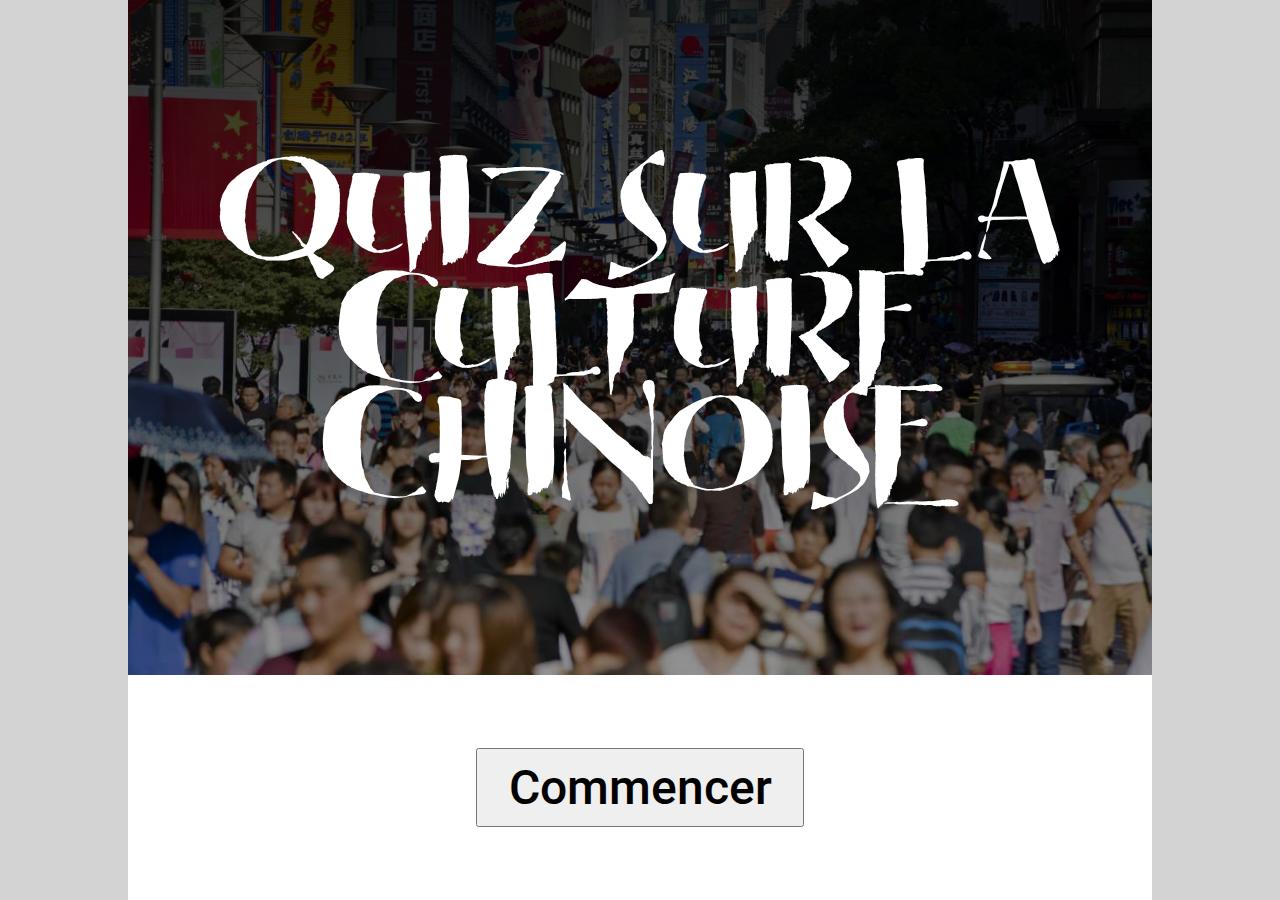
<file: index.html>
<!DOCTYPE html>
<html lang="fr-CA">
	<head>
		<title>TP1 Prog Web 1 - Alexis et Haoyang</title>
		<meta charset="utf-8">
        <meta name="author"
        content="Alexis Rochon"/>
        <meta name="description"
              content="La page d'accueil du TP1 en programmation web 1 de Alexis et Haoyang"/>
        <link href="css/normalize.css" rel="stylesheet" type="text/css"/>
		<link href="css/style.css" rel="stylesheet" type="text/css">
		<link rel="stylesheet" href="./css/uikit.min.css">
		<link rel="stylesheet" href="./js/uikit.min.js">
	</head>

	<body>
			<div class="global" id="pageacc">

				<header id="headerAcc">
					<h1 class="uk-animation-fade" id="h1acc">QUIZ  SUR  LA  CULTURE  CHINOISE</h1>
				</header>

				<section id="section1">		
					<input 
						class="stylebutton uk-animation-scale-up"
						type="button"
						value="Commencer">
						
				</section>
			</div>

			<div class="global" id="pageniveau">

				<header id="headerNiv">
					<h1 id="h12">Difficulté</h1>
				</header>

				<section id="section2">		
					<input  id="button2" 
							class="stylebutton uk-animation-scale-up"
							type="button"
							value="Novice">				
					<input  id="button3" 
							class="stylebutton uk-animation-scale-up"
							type="button"
							value="Expert">
				</section>
			</div>
			   
			<div class="global" id="pagequestionNovice">

				<header id="headerNov">
					<h1 id="h1question">Question <span id="spanNumero">1</span> 
					[<span id="spanNiveau">Niveau</span>]</h1> 
				</header>
				
				<section id="section3">
					<div id="lesButtonNovice">
						<p class="pDuQestion" id="pQuestionNovice"></p>
						<p id="pIndice"></p>
							<button class="button rp1 uk-animation-slide-bottom active"></button>
							<button class="button rp2 uk-animation-slide-bottom"></button>
							<button class="button rp3 uk-animation-slide-bottom"></button>
							<button class="button rp4 uk-animation-slide-bottom"></button>
					</div>

					<div class="troisOptions">
						<input onclick="window.location.reload()" id="buttonabadonner" 
								class="options"
								type="button"
								value="Abandonner">
						<input id="buttonindice"
								class="options"
								type="button"
								value="Indice">
						<input  id="buttonsuivant" 
								class="options"
								type="button"
								value="Suivant">
					</div>
				</section>
			</div>

			<div class="global" id="pagequestionExpert">

				<header id="headerExp">
					<h1 id="h1question">Question <span id="spanNumero2">1</span> 
					[<span id="spanNiveau2">Niveau</span>]</h1> 
				</header>
				
				<section id="section3">
				
					<div id="divDuQuestionExpert">
						<p class="pDuQestion" id="pQuestionExpert"></p>
						<p id="pIndice2"></p>

						
							<button class="button2 rp1 uk-animation-slide-bottom active2"></button>
							<button class="button2 rp2 uk-animation-slide-bottom" ></button>
							<button class="button2 rp3 uk-animation-slide-bottom"></button>
							<button class="button2 rp4 uk-animation-slide-bottom"></button>
					</div>
					<div class="troisOptions">
						<input onclick="window.location.reload()" id="buttonabadonner2" 
								class="options"
								type="button"
								value="Abandonner">
						<input id="buttonindice2"
								class="options"
								type="button"
								value="Indice">
						<input  id="buttonsuivant2" 
								class="options"
								type="button"
								value="Suivant">

					</div>

				</section>
			</div>




			<div class="global" id="pageresultatAbandonne">

				<header>
					<h1 id="h13">Résultat</h1>
				</header>
					
				<section id="section4">

					<p id="presultat">Résultat : <span id="spanpointage">0</span>/5</p>
					<p id="ppourcentage">Pourcentage : 
					<span id="spanpourcentage">0</span>%</p>

					<input  id="buttonaccueil" 
							class="stylebutton"
							type="button"
							value="Accueil"
							onClick="window.location.reload()">
					
				</section>
			</div>

			<div class="global" id="pageresultatReussi">

				<header id="headerReussi">
					<h1 id="h14">Résultat</h1>
				</header>
					
				<section id="section5">

					<p class="uk-animation-fade" id="presultat">Résultat : <span id="spanpointage2">1</span>/5</p>
					<p class="uk-animation-fade" id="ppourcentage2">Pourcentage : 
					<span id="spanpourcentage2">20</span>%</p>

					<input  id="buttonaccueil" 
							class="stylebutton"
							type="button"
							value="Accueil"
							onClick="window.location.reload()">
					
				</section>
			</div>

		   <script src="js/question.data.js"></script>
		   <script src="js/base.js"></script>
	</body>
</html>
</file>
<file: css/style.css>
@font-face {
  font-family: "Eastern";
  src: url("../medias/Eastern\ Brush.ttf");
}

@font-face {
  font-family: "fontshui";
  src: url("../medias/FONTSHUI.TTF");
}

@font-face {
  font-family: "Roboto";
  src: url("../medias/Roboto/Roboto-Medium.ttf");
}

* {
  margin: 0;
  padding: 0;
}

/************************    CSS - Page D'acceuil   ****************************/

/*-------------------------------------------------------------------------------------------- Mobile First --------*/
/*------------------------------------------------------------------------------------------------------------------*/

body {
  background-color: lightgrey;
  font-family: Roboto;
  /* overflow: hidden; */
}

.global {
  display: flex;
  width: 100vw;
  height: 100vh;
  margin: 0 auto;
  text-align: center;
}

#headerAcc {
  display: flex;
  align-items: center;
  justify-content: center;
  height: 75vh;
  background-image: linear-gradient(rgba(0, 0, 0, 0.8), rgba(0, 0, 0, 0.4)),
    url(../images/million-people.jpg);
  background-size: cover;
  background-repeat: no-repeat;
}

#h1acc {
  color: white;
  font-family: "Eastern";
  font-size: 6rem;
}

#section1 {
  display: flex;
  justify-content: center;
  align-items: center;
  height: 25vh;
  background-color: white;
}

.stylebutton {
  font-family: Roboto;
  border: 1;
  padding: 5% 5%;
  text-align: center;
  font-size: 6rem;
  color: rgb(0, 0, 0);
}

.stylebutton:hover {
  background-color: rgba(255, 0, 0, 1);
  color: white;
}

.stylebutton:active {
  box-shadow: inset -2px -2px 3px rgba(255, 255, 255, 0.6),
    inset 2px 2px 3px rgba(0, 0, 0, 0.6);
}

#pageacc {
  display: block;
}

/************************    CSS - Difficulté   ****************************/
#headerNiv {
  display: flex;
  justify-content: center;
  align-items: center;
  height: 50vh;
  background-image: linear-gradient(rgba(0, 0, 0, 0.8), rgba(0, 0, 0, 0.4)),
    url(../images/monk.jpg);
  background-size: cover;
  background-position-x: 70%;
  background-repeat: no-repeat;
  color: white;
  font-family: "fontshui";
}

#h12 {
  font-size: 6rem;
  font-family: "fontshui";
  color: white;
  background-repeat: no-repeat;
}

#h14 {
  font-size: 6rem;
  font-family: "fontshui";
  color: white;
}

#section2 {
  height: 50vh;
  display: flex;
  flex-direction: column;
  justify-content: space-around;
  align-items: center;
  background-color: white;
}

#button2 {
  width: 90%;
}

#button3 {
  width: 90%;
}

#pageniveau {
  display: none;
}

#divDuQuestionExpert {
  height: 80%;
  display: flex;
  flex-direction: column;
  justify-content: space-around;
}

#pagequestionNovice {
  display: none;
}

#pagequestionExpert {
  display: none;
}

/************************    CSS - Question 1   ****************************/

#headerNov {
  height: 25vh;
  display: flex;
  justify-content: center;
  align-items: center;
  background-image: linear-gradient(rgba(0, 0, 0, 0.8), rgba(0, 0, 0, 0.8)),
    url(../images/lanternes.jpg);
  background-size: cover;
  background-repeat: no-repeat;
}

#headerExp {
  height: 25vh;
  display: flex;
  justify-content: center;
  align-items: center;
  background-image: linear-gradient(rgba(0, 0, 0, 0.8), rgba(0, 0, 0, 0.8)),
    url(../images/dragon.jpeg);
  background-size: cover;
  background-repeat: no-repeat;
}

#h1question {
  font-size: 5rem;
  color: white;
  font-family: "fontshui";
}

#section3 {
  display: flex;
  flex-direction: column;
  width: 100vw;
  height: 75vh;
  background-color: white;
  color: black;
  justify-content: space-between;
}

#lesButtonNovice {
  height: 80%;
  display: flex;
  flex-direction: column;
  justify-content: space-around;
}

.troisOptions {
  width: 100%;
  display: flex;
  flex-direction: row;
  justify-content: center;
  justify-content: space-around;
}

.options {
  font-size: 3.5em;
  font-family: Roboto;
  border: 1;
  padding: 4%;
  text-align: center;
  color: rgb(0, 0, 0);
}

#section4 {
  position: absolute;
  height: 392px;
  width: 1270px;
  background-color: white;
}

#section5 {
  height: 50vh;
  display: flex;
  flex-direction: column;
  justify-content: space-around;
  align-items: center;
  background-color: white;
}

.pDuQestion {
  color: black;
  font-size: 3rem;
  margin: 0;
}

#buttonabadonner {
  background-color: red;
  color: white;
}

#buttonabadonner2 {
  left: 0;
  top: 0;
  border-radius: 0;
  background-color: red;
  color: white;
}

#pIndice {
  color: red;
  font-size: 2em;
}

#pIndice2 {
  color: red;
  font-size: 2em;
}

#buttonsuivant {
}

#buttonindice2,
#buttonindice {
  top: 0;
  right: 0;
  background-color: yellow;
  color: black;
}

#buttonindice:hover,
#buttonindice2:hover {
  background-color: rgb(158, 158, 0);
}

.button {
  border: none;
  color: black;
  cursor: pointer;
}

.button2 {
  border: none;
  background-color: inherit;

  cursor: pointer;
}

.button:hover {
  background-color: #585858;
}

.button2:hover {
  background-color: #585858;
}

.rp1 {
  color: black;
  font-size: 3.5em;
  padding: 4% 0% 4% 0%;
}

.rp2 {
  color: black;
  font-size: 3.5em;
  padding: 4% 0% 4% 0%;
}

.rp3 {
  color: black;
  font-size: 3.5em;
  padding: 4% 0% 4% 0%;
}

.rp4 {
  color: black;
  font-size: 3.5em;
  padding: 4% 0% 4% 0%;
}
.active,
.button:hover {
  background-color: #585858;
}

.active2,
.button:hover {
  background-color: #585858;
}

#buttonabadonner:hover,
#buttonabadonner2:hover {
  background-color: rgb(161, 0, 0);
}

#buttonabadonner:active {
  box-shadow: inset -2px -2px 3px rgba(255, 255, 255, 0.6),
    inset 2px 2px 3px rgba(0, 0, 0, 0.6);
}

#pagequestion {
  display: none;
}

/************************    CSS - Page Résultat   ****************************/

#headerReussi {
  display: flex;
  justify-content: center;
  align-items: center;
  height: 50vh;
  background-image: linear-gradient(rgba(0, 0, 0, 0.4), rgba(0, 0, 0, 0.4)),
    url(../images/Jackie.jpg);
  background-size: cover;
  background-repeat: no-repeat;
  color: white;
  font-family: "fontshui";
}

#presultat {
  font-size: 5em;
}

#ppourcentage {
  font-size: 5em;
}

#ppourcentage2 {
  font-size: 5em;
}

#pageresultatAbandonne {
  display: none;
}

#pageresultatReussi {
  display: none;
}

/*---------------------------------------------------------------------------------------------------------- Tablette/Bureau --------*/
/*----------------------------------------------------------------------------------------------------------------------------*/
@media only screen and (min-width: 1000px) {
  body {
    overflow: hidden;
  }
  .global {
    width: 80%;
  }

  #headerNov {
    height: 20vh;
  }

  #headerExp {
    height: 20vh;
  }

  #section3 {
    height: 80vh;
  }

  .stylebutton {
    font-size: 3em;
    padding: 1% 3% 1% 3%;
    cursor: pointer;
  }
  button {
    padding: 0% 0% 0% 0%;
    font-size: 0.5em;
    cursor: pointer;
  }

  #button2,
  #button3 {
    padding: 0;
    width: 30%;
    cursor: pointer;
    font-size: 3em;
    padding: 1% 2% 1% 2%;
  }

  #section3 {
    width: 100%;
  }

  .rp1 {
    font-size: 2em;
    padding: 2% 0% 2% 0%;
  }

  .rp2 {
    font-size: 2em;
    padding: 2% 0% 2% 0%;
  }

  .rp3 {
    font-size: 2em;
    padding: 2% 0% 2% 0%;
  }

  .rp4 {
    font-size: 2em;
    padding: 2% 0% 2% 0%;
  }

  #buttonabadonner:hover {
    background-color: rgb(184, 0, 0) d;
  }

  .troisOptions {
    align-content: center;
  }

  .pDuQestion {
    font-size: 1.6em;
    padding: 4% 0% 2% 0%;
  }

  #h1question {
    font-size: 3em;
  }

  .options {
    font-size: 2.5em;
    font-family: Roboto;
    border: 1;
    padding: 2%;
    text-align: center;
    color: rgb(0, 0, 0);
    cursor: pointer;
  }

  #presultat {
    font-size: 2.4em;
  }

  #ppourcentage2 {
    font-size: 2em;
  }
}
</file>
